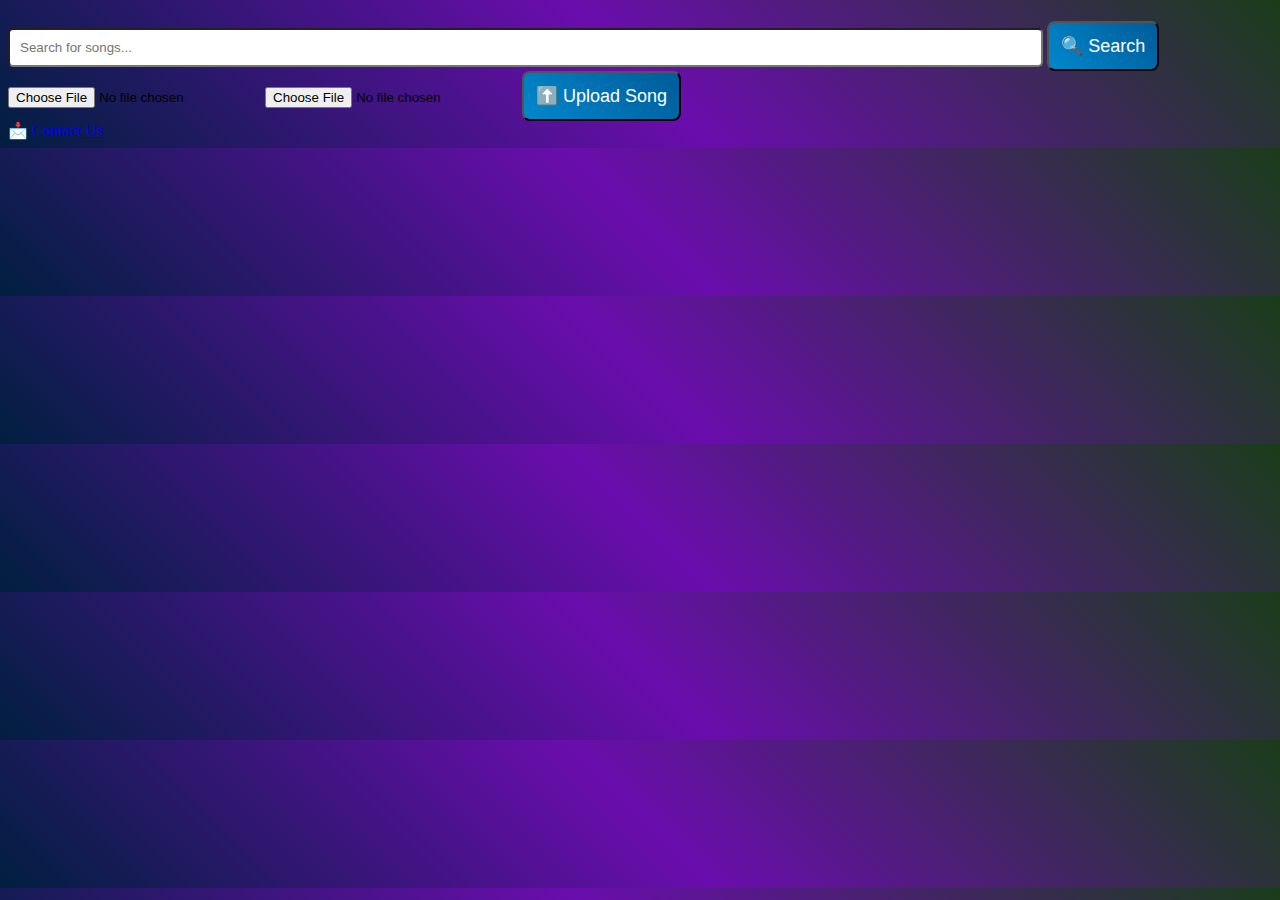
<file: index.html>
<!DOCTYPE html>
<html lang="en">
<head>
    <meta charset="UTF-8">
    <meta name="viewport" content="width=device-width, initial-scale=1.0">
    <title>SonicCeylon Music</title>
    <link rel="stylesheet" href="style.css">
</head>
<body>

    <!-- Background Blur Wrapper -->
    <div class="background-blur"></div>

    <!-- Main Content Wrapper -->
    <div class="main-content">
        <!-- Typing Text Animation -->
        <h1 id="typing-text"></h1>

        <!-- Search Bar -->
        <input type="text" id="searchInput" placeholder="Search for songs...">
        <button onclick="searchSong()">🔍 Search</button>

        <!-- Upload Form -->
        <input type="file" id="songInput" accept="audio/mp3">
        <input type="file" id="thumbnailInput" accept="image/*">
        <button onclick="uploadSong()" class="upload-animation">⬆️ Upload Song</button>

        <!-- Display Uploaded Songs -->
        <div id="songList"></div>

        <!-- Contact Us Link -->
        <a href="contact.html" class="contact-link">📩 Contact Us</a>
    </div>

    <script src="script.js"></script>
</body>
    </html>
</file>
<file: style.css>
/* Apply Gradient Theme */
body {
    background: linear-gradient(45deg, #001f3f, #6a0dad, #1a3d1a);
}

/* Site Logo */
#site-logo {
    width: 200px;
    display: block;
    margin: 20px auto;
    border-radius: 15px;
    transition: transform 0.3s ease-in-out;
}
#site-logo:hover {
    transform: scale(1.05);
}

/* Search Bar */
#search-section {
    text-align: center;
    margin-top: 20px;
}
#searchInput {
    width: 80%;
    padding: 10px;
    border-radius: 5px;
}

/* Search Button with Animation */
button {
    background: linear-gradient(45deg, #0088cc, #005b99);
    color: white;
    font-size: 18px;
    padding: 12px;
    border-radius: 8px;
    animation: telegramBounce 2s infinite;
}

@keyframes telegramBounce {
    0% { transform: scale(1);}
    50% { transform: scale(1.1);}
    100% { transform: scale(1);}
}

/* Looping Text at Bottom */
#looping-text {
    position: fixed;
    bottom: 10px;
    width: 100%;
    text-align: center;
    font-size: 18px;
    font-weight: bold;
    color: white;
    animation: loopText 8s linear infinite;
}

@keyframes loopText {
    0% { transform: translateX(-100%);}
    100% { transform: translateX(100%);}
}

/* Loading Animation */
#loading-screen {
    position: fixed;
    width: 100%;
    height: 100%;
    background: rgba(0, 0, 0, 0.7);
    color: white;
    text-align: center;
    font-size: 24px;
    display: flex;
    align-items: center;
    justify-content: center;
    animation: fadeOut 3s forwards;
}

@keyframes fadeOut {
    0% { opacity: 1;}
    100% { opacity: 0; display: none;}
}
</file>
